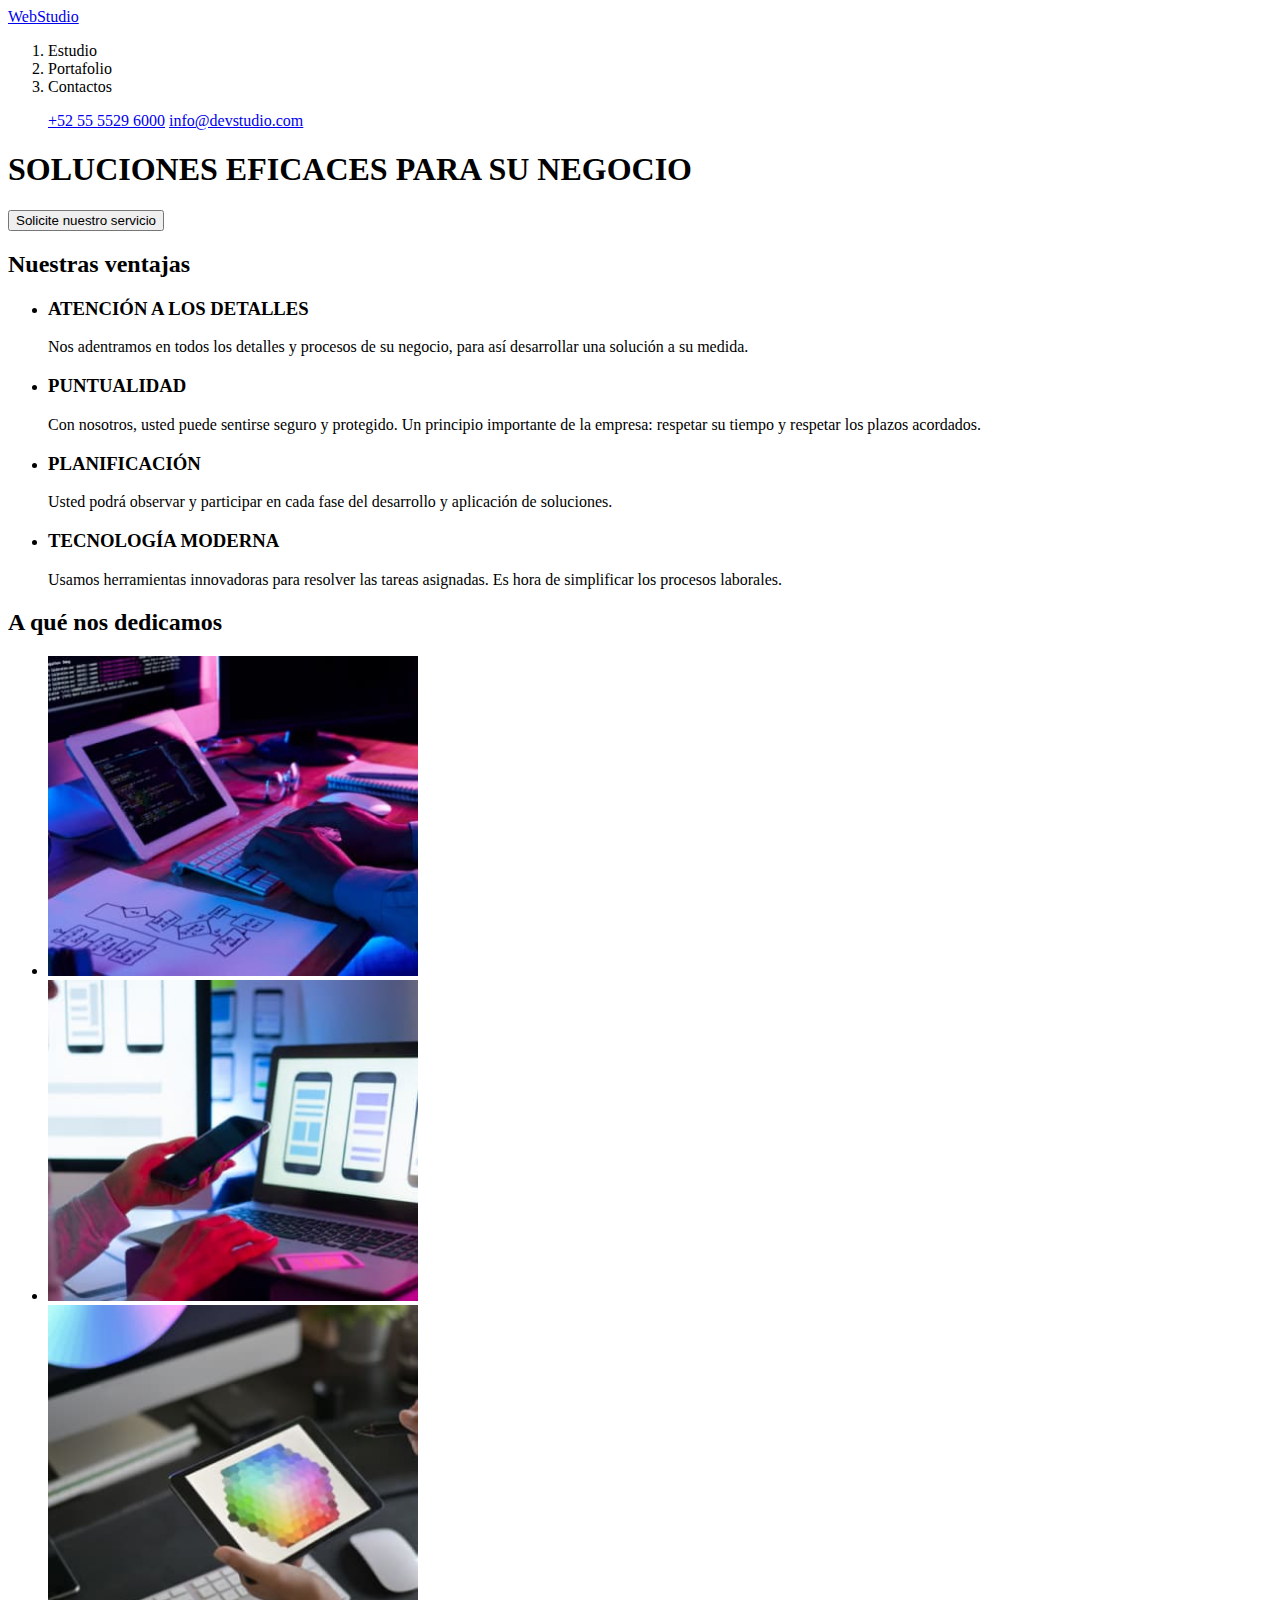
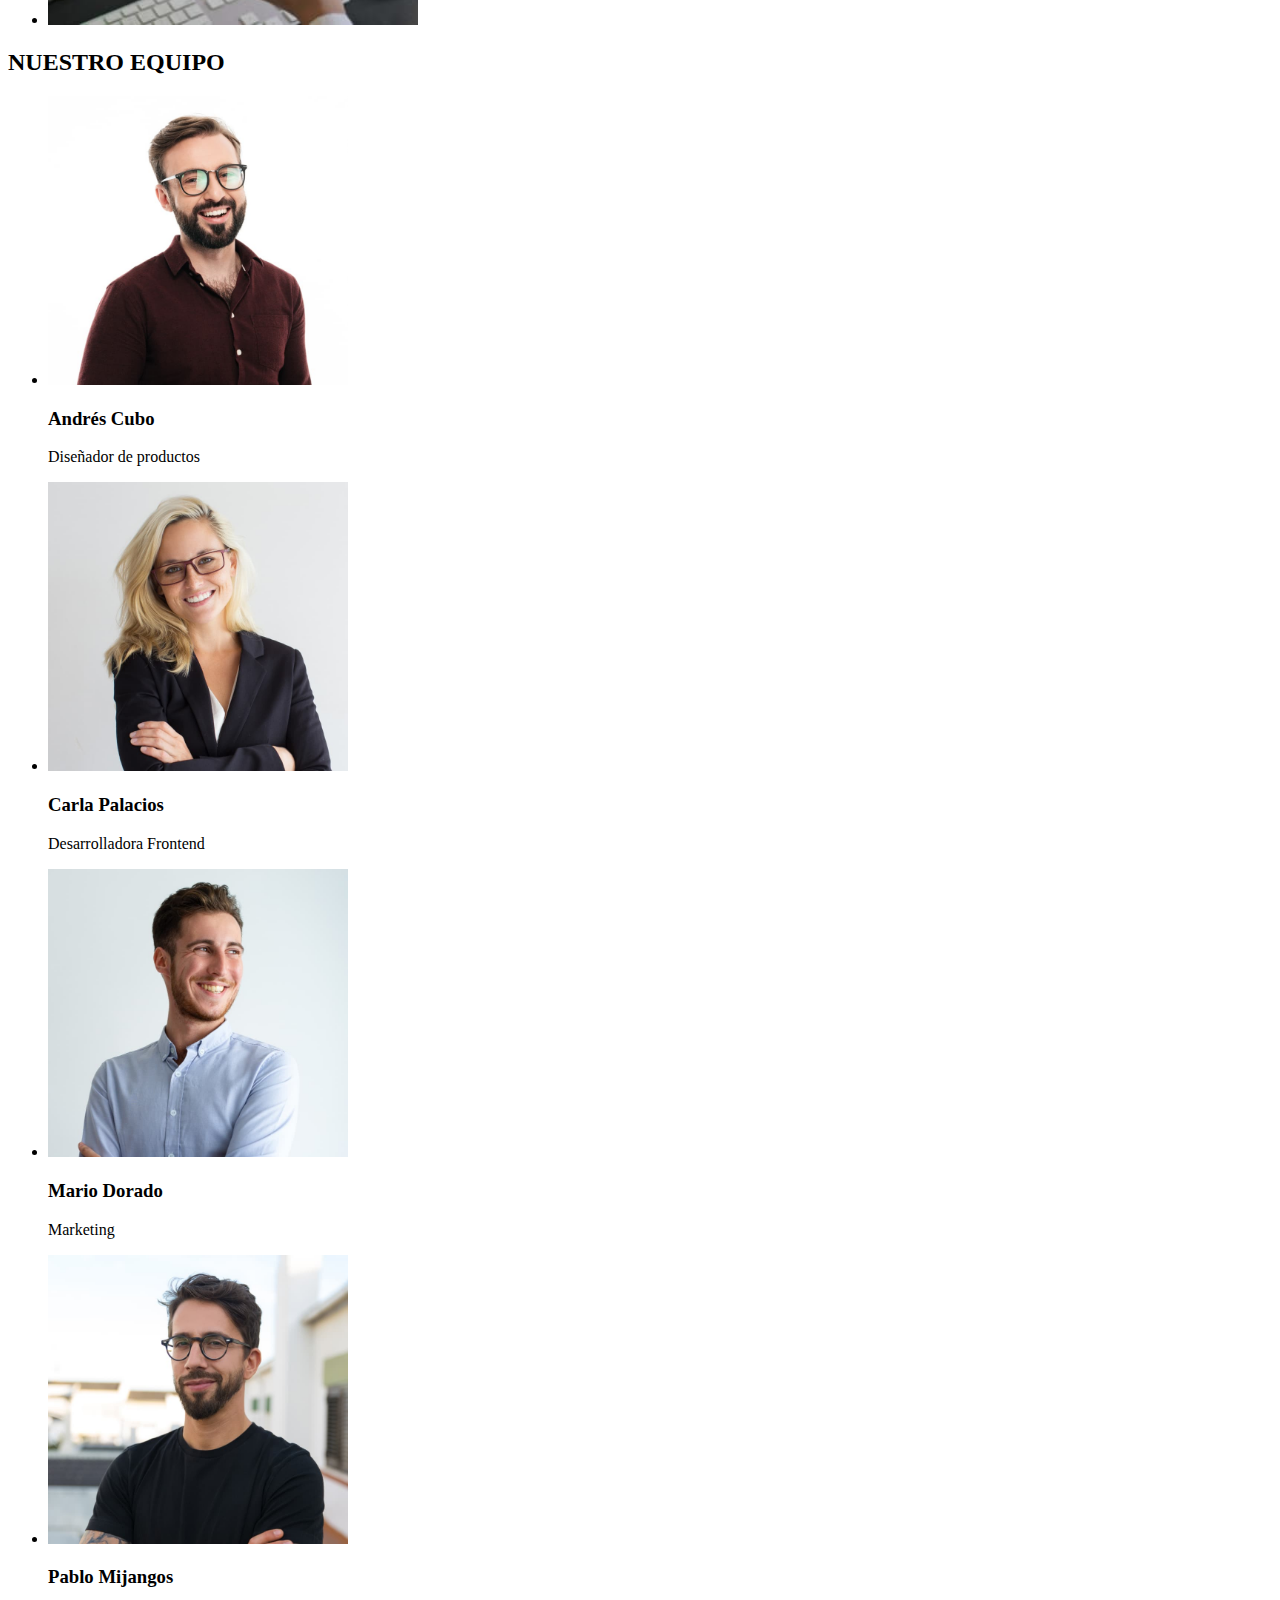
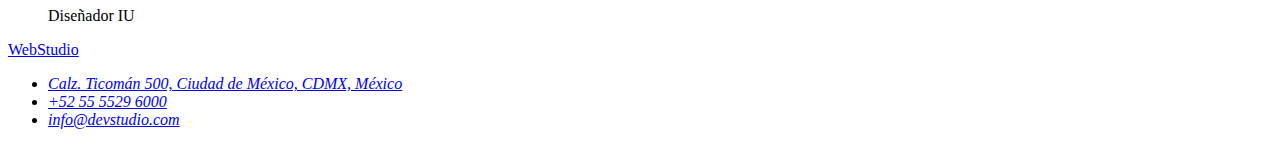
<file: index.html>
<!DOCTYPE html>
<html lang="es">
  <head>
    <meta charset="utf-8" />
    <title>WebStudio</title>
  </head>

  <body>
    <header>
      <nav>
        <a href="WebStudio">WebStudio</a>
        <ol>
          <li>Estudio</li>
          <li>Portafolio</li>
          <li>Contactos</li>
        </ol>
      </nav>
      <ul class="nav_contact">
        <a href="tel:+525555296000">+52 55 5529 6000</a>
        <a href="mailto:info@devstudiio.com">info@devstudio.com</a>
      </ul>
    </header>
    <main>
      <section class="heroe">
        <h1>SOLUCIONES EFICACES PARA SU NEGOCIO</h1>
        <button type="button">Solicite nuestro servicio</button>
      </section>

      <section class="benefits">
        <h2>Nuestras ventajas</h2>
        <ul>
          <li>
            <h3>ATENCIÓN A LOS DETALLES</h3>
            <p>
              Nos adentramos en todos los detalles y procesos de su negocio,
              para así desarrollar una solución a su medida.
            </p>
          </li>

          <li>
            <h3>PUNTUALIDAD</h3>
            <p>
              Con nosotros, usted puede sentirse seguro y protegido. Un
              principio importante de la empresa: respetar su tiempo y respetar
              los plazos acordados.
            </p>
          </li>
          <li>
            <h3>PLANIFICACIÓN</h3>
            <p>
              Usted podrá observar y participar en cada fase del desarrollo y
              aplicación de soluciones.
            </p>
          </li>
          <li>
            <h3>TECNOLOGÍA MODERNA</h3>
            <p>
              Usamos herramientas innovadoras para resolver las tareas
              asignadas. Es hora de simplificar los procesos laborales.
            </p>
          </li>
        </ul>
      </section>
      <section class="services">
        <h2>A qué nos dedicamos</h2>
        <ul class="img-container-work">
          <li>
            <img
              src="./images/teclado.jpg"
              alt="aplicaciones de escritorio"
              width="370"
            />
          </li>
          <li>
            <img
              src="./images/celular.jpg"
              alt="aplicaciones para movil"
              width="370"
            />
          </li>
          <li>
            <img
              src="./images/tablet.jpg"
              alt="soluciones de diseño"
              width="370"
            />
          </li>
        </ul>
      </section>
      <section class="human-team">
        <h2>NUESTRO EQUIPO</h2>
        <ul class="img-container-team">
          <li>
            <img src="./images/andres.jpg" alt="foto de Andrés" width="300px" />
            <h3>Andrés Cubo</h3>
            <p>Diseñador de productos</p>
          </li>
          <li>
            <img src="./images/carla.jpg" alt="foto de Carla" width="300px" />
            <h3>Carla Palacios</h3>
            <p>Desarrolladora Frontend</p>
          </li>
          <li>
            <img src="./images/mario.jpg" alt="foto de Mario" width="300px" />
            <h3>Mario Dorado</h3>
            <p>Marketing</p>
          </li>
          <li>
            <img src="./images/pablo.jpg" alt="foto de Pablo" width="300px" />
            <h3>Pablo Mijangos</h3>
            <p>Diseñador IU</p>
          </li>
        </ul>
      </section>
    </main>
    <footer>
      <a href="WebStudio">WebStudio</a>
      <address>
        <ul>
          <li>
            <a href="google map" target="_blank" rel="noopener noreferre"
              >Calz. Ticomán 500, Ciudad de México, CDMX, México</a
            >
          </li>
          <li>
            <a href="tel:+525555296000">+52 55 5529 6000</a>
          </li>
          <li>
            <a href="mailto:info@devstudiio.com">info@devstudio.com</a>
          </li>
        </ul>
      </address>
    </footer>
  </body>
</html>
</file>
